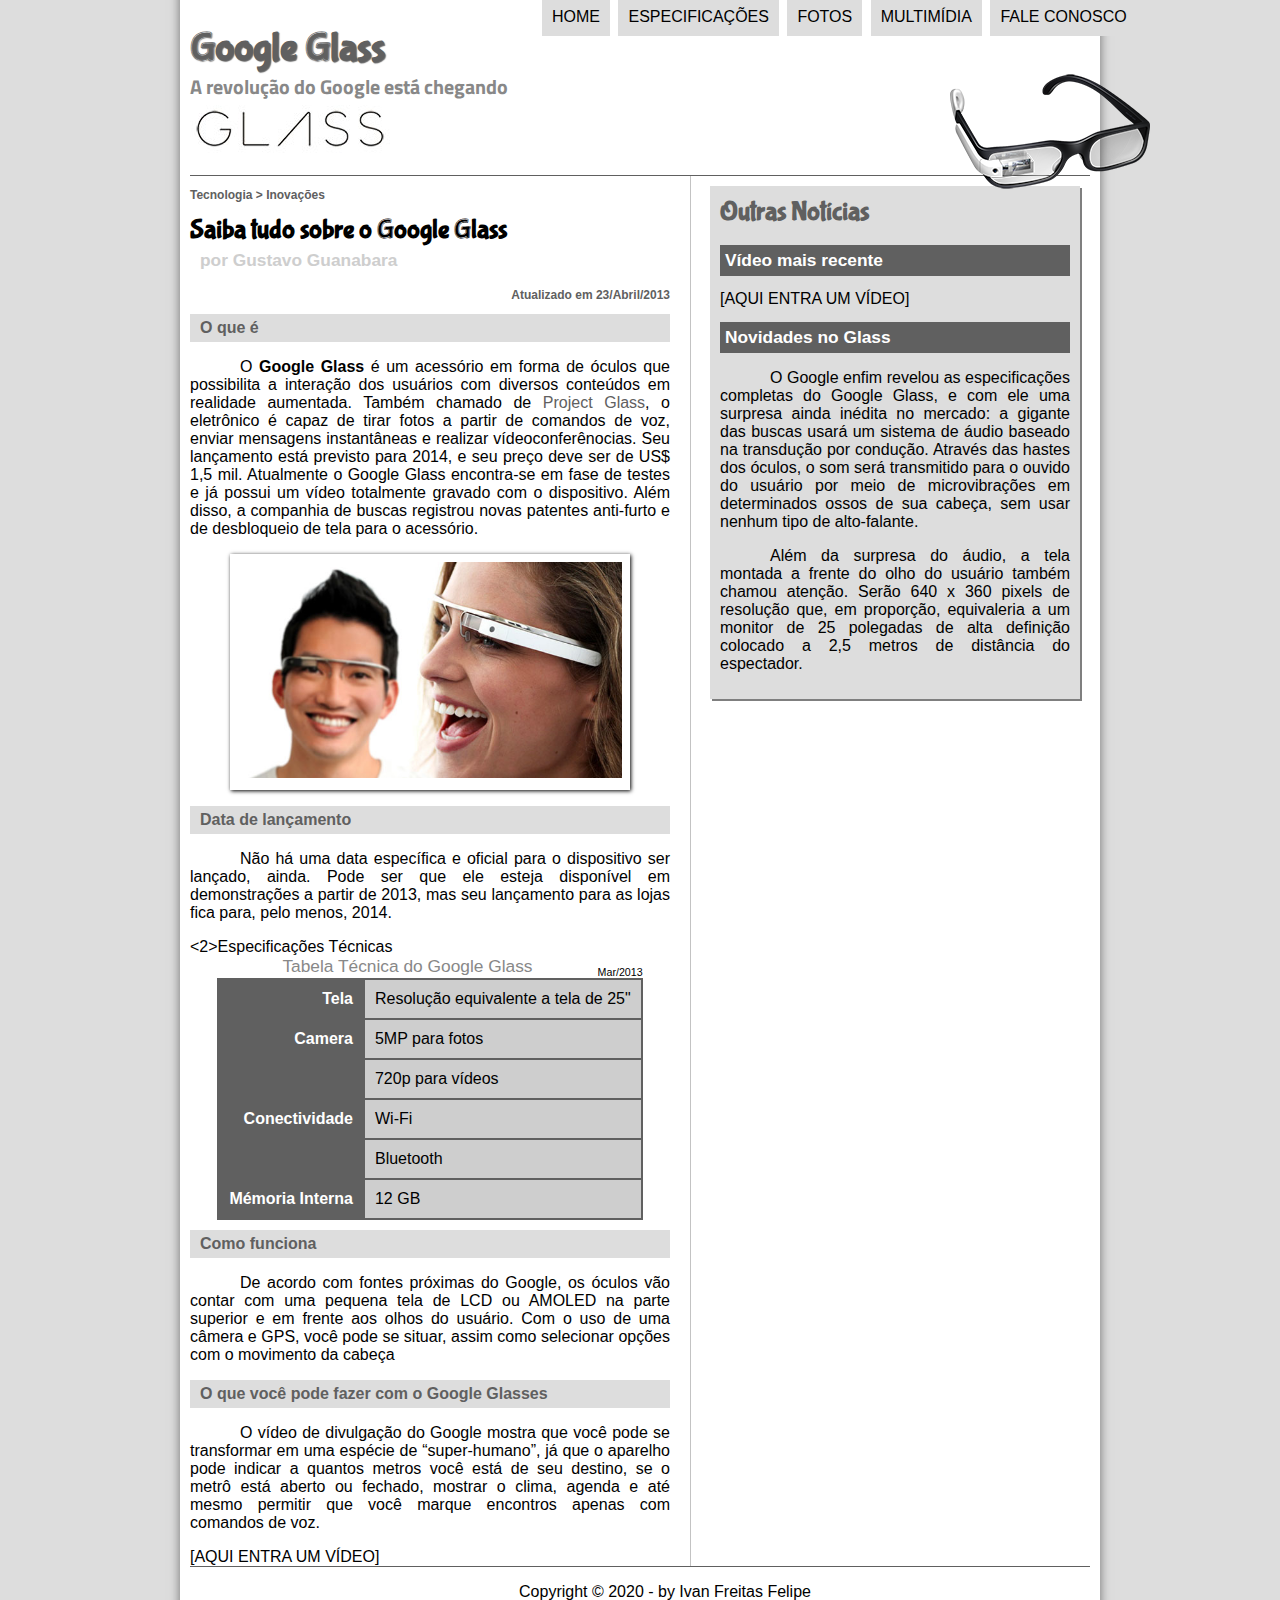
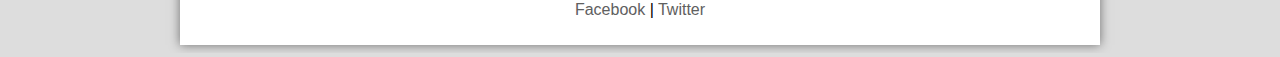
<file: Curso em Vídeo/index.html>
<!DOCTYPE html>
<html lang="pt-Br">
<head>
    <meta charset="UTF-8">
    <meta name="viewport" content="width=device-width, initial-scale=1.0">
    <title>Tudo sobre o Google Glass</title>
    <link rel="stylesheet" href="_css/estilo.css">
</head>
<body>
    <div id ="interface">
        <header id ="cabecalho">
            <hgroup>
                <h1>Google Glass</h1>
                <h2>A revolução do Google está chegando</h2>
            </hgroup>

            <img id="icone" src="_imagens/glass-oculos-preto-peq.png" alt="glass-oculos-preto-peq" srcset="">

            <nav id="menu">    
                <h1>Menu Principal</h1>
                <ul>
                    <li><a href="index.html">Home</a></li>
                    <li><a href="specs.html">Especificações</a></li>
                    <li><a href="fotos.html">Fotos</a></li>
                    <li><a href="multimidia.html">Multimídia</a></li>
                    <li><a href="fale-conosco.html">Fale conosco</a></li>
                </ul>
            </nav>
        </header>

        <section id="corpo">  <!--Inicio da SECTION Texto-->
            <article id="principal">  <!-- Inicio de um Artigo-->
                <header id="cabecalho-artigo">
                    <hgroup>
                        <h3>Tecnologia > Inovações</h3>
                        <h1>Saiba tudo sobre o Google Glass</h1>
                        <h2>por Gustavo Guanabara</h2>
                        <h3 class="direita"> Atualizado em 23/Abril/2013</h3>
                    </hgroup>
                </header>
                            
                <h2>O que é</h2>
                <p>
                    O <strong>Google Glass</strong> é um acessório em forma de óculos que possibilita a interação dos usuários com diversos conteúdos em realidade aumentada. Também chamado de <a href ="https://www.google.com/glass/" target="_blank">Project Glass</a>, o eletrônico é capaz de tirar fotos a partir de comandos de voz, enviar mensagens instantâneas e realizar vídeo&shy;con&shy;ferêno&shy;cias. Seu lançamento está previsto para 2014, e seu preço deve ser de US$ 1,5 mil. Atualmente o Google Glass encontra-se em fase de testes e já possui um vídeo totalmente gravado com o dispositivo. Além disso, a companhia de buscas registrou novas patentes anti-furto e de desbloqueio de tela para o acessório.
                </p>
        
                <figure class="foto-legenda">
                    <img src="_imagens/glass-quadro-homem-mulher.jpg" alt="glass-quadro-homem-mulher" srcset="">
                    <figcaption>
                        <h3>Google Glass</h3>
                        <p>Uma nova maneira de ver o mundo.</p>
                    </figcaption>
                </figure>
        
                <h2>Data de lançamento</h2>
                <p>
                    Não há uma data específica e oficial para o dispositivo ser lançado, ainda. Pode ser que ele esteja disponível em demonstrações a partir de 2013, mas seu lançamento para as lojas fica para, pelo menos, 2014.
                </p>
        
                <2>Especificações Técnicas</h2>
                <table id="tabelaspc">
                <caption>Tabela Técnica do Google Glass <span>Mar/2013</span></caption>
                
                <tr><td class="ce">Tela</td> <td class="cd">Resolução equivalente a tela de 25"</td></tr>
                <tr><td rowspan="2" class="ce">Camera</td> <td class="cd">5MP para fotos </td></tr>
                <tr><td class="cd">720p para vídeos</td></tr>
                <tr><td rowspan="2" class="ce">Conectividade</td> <td  class="cd">Wi-Fi</td></tr>
                <tr><td class="cd">Bluetooth</td></tr>
                <tr><td class="ce">Mémoria Interna</td> <td class="cd">12 GB</td></tr>
            </table>
                <h2>Como funciona</h2>
                <p>
                    De acordo com fontes próximas do Google, os óculos vão contar com uma pequena tela de LCD ou AMOLED na parte superior e em frente aos olhos do usuário. Com o uso de uma câmera e GPS, você pode se situar, assim como selecionar opções com o movimento da cabeça
                </p>
        
                <h2>O que você pode fazer com o Google Glasses</h2>
                <p>
                    O vídeo de divulgação do Google mostra que você pode se transformar em uma espécie de “super-<wbr>humano”, já que o aparelho pode indicar a quantos metros você está de seu destino, se o metrô está aberto ou fechado, mostrar o clima, agenda e até mesmo permitir que você marque encontros apenas com comandos de voz.
                </p>
        
                [AQUI ENTRA UM VÍDEO]
        </article> <!-- Fim do Artigo -->
    
        </section> <!-- Fim da SECTION Texto -->
        <aside id="lateral"> <!-- Inicio da ASIDE Lateral-->
            <h1>Outras Notícias</h1>
            <h2>Vídeo mais recente</h2>

            [AQUI ENTRA UM VÍDEO]

            <h2>Novidades no Glass</h2>
            <p>
                O Google enfim revelou as especificações completas do Google Glass, e com ele uma surpresa ainda inédita no mercado: a gigante das buscas usará um sistema de áudio baseado na transdução por condução. Através das hastes dos óculos, o som será transmitido para o ouvido do usuário por meio de microvibrações em determinados ossos de sua cabeça, sem usar nenhum tipo de alto-falante.
            </p>

            <p>
                Além da surpresa do áudio, a tela montada a frente do olho do usuário também chamou atenção. Serão 640 x 360 pixels de resolução que, em proporção, equivaleria a um monitor de 25 polegadas de alta definição colocado a 2,5 metros de distância do espectador.
            </p>
        </aside> <!--Fim da ASIDE Lateral --> 

        <footer id="rodape"> <!-- Inicio do Rodapé -->
            <p>
                Copyright &copy; 2020 - by Ivan Freitas Felipe<br>
                <a href="https://facebook.com/ivan.freitas.391" target="_blank">Facebook</a> | <a href="https://twitter.com/ivanfrefel" target="_blank">Twitter</a>
            </p>
        </footer> <!-- Fim do Rodapé -->
    </div>
</body>
</html>
</file>
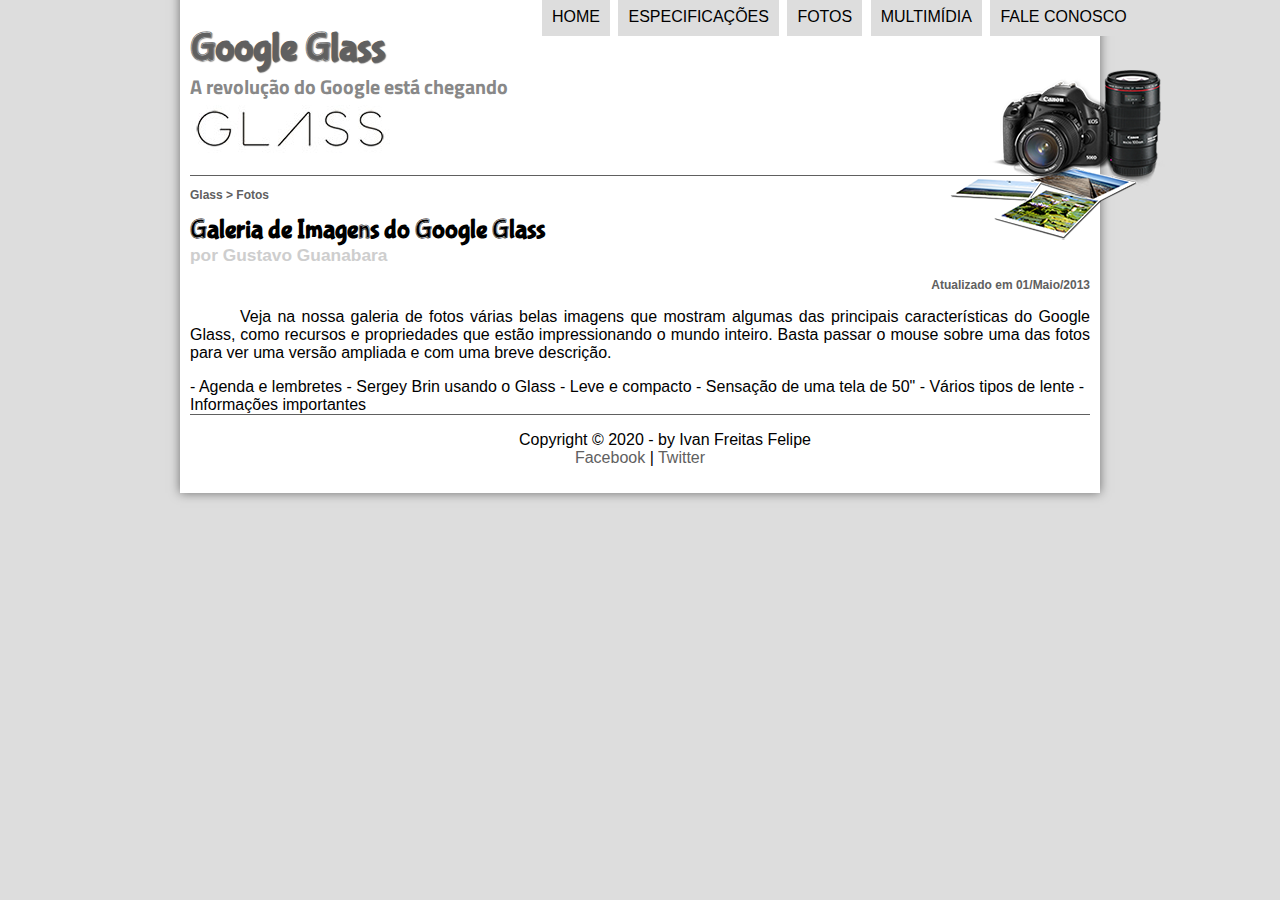
<file: Curso em Vídeo/fotos.html>
<!DOCTYPE html>
<html lang="pt-Br">
<head>
    <meta charset="UTF-8">
    <meta name="viewport" content="width=device-width, initial-scale=1.0">
    <title>Saida tudo sobre o Google Glass | Galeria</title>
    <link rel="stylesheet" href="_css/estilo.css">
</head>
<body>
    <div id="interface">
        <header id ="cabecalho">
        <hgroup>
            <h1>Google Glass</h1>
            <h2>A revolução do Google está chegando</h2>
        </hgroup>

        <img id="icone" src="_imagens/fotos.png" alt="glass-oculos-preto-peq" srcset="">

        <nav id="menu">    
            <h1>Menu Principal</h1>
            <ul>
                <li><a href="index.html">Home</a></li>
                <li><a href="specs.html">Especificações</a></li>
                <li><a href="fotos.html">Fotos</a></li>
                <li><a href="multimidia.html">Multimídia</a></li>
                <li><a href="fale-conosco.html">Fale conosco</a></li>
            </ul>
        </nav>
    </header>
    <hgroup id="cabecalho-artigo">
        <h3>Glass > Fotos</h3>
        <h1>Galeria de Imagens do Google Glass</h1>
        <h2>por Gustavo Guanabara</h2>
        <h3 class="direita">Atualizado em 01/Maio/2013</h3>
    </hgroup>

    <p>
        Veja na nossa galeria de fotos várias belas imagens que mostram algumas das principais características do Google Glass, como recursos e propriedades que estão impressionando o mundo inteiro. Basta passar o mouse sobre uma das fotos para ver uma versão ampliada e com uma breve descrição.
    </p>

- Agenda e lembretes
- Sergey Brin usando o Glass
- Leve e compacto
- Sensação de uma tela de 50"
- Vários tipos de lente
- Informações importantes

<footer id="rodape"> <!-- Inicio do Rodapé -->
    <p>
        Copyright &copy; 2020 - by Ivan Freitas Felipe<br>
        <a href="https://facebook.com/ivan.freitas.391" target="_blank">Facebook</a> | <a href="https://twitter.com/ivanfrefel" target="_blank">Twitter</a>
    </p>
</footer> <!-- Fim do Rodapé -->
    </div>    
</body>
</html>
</file>
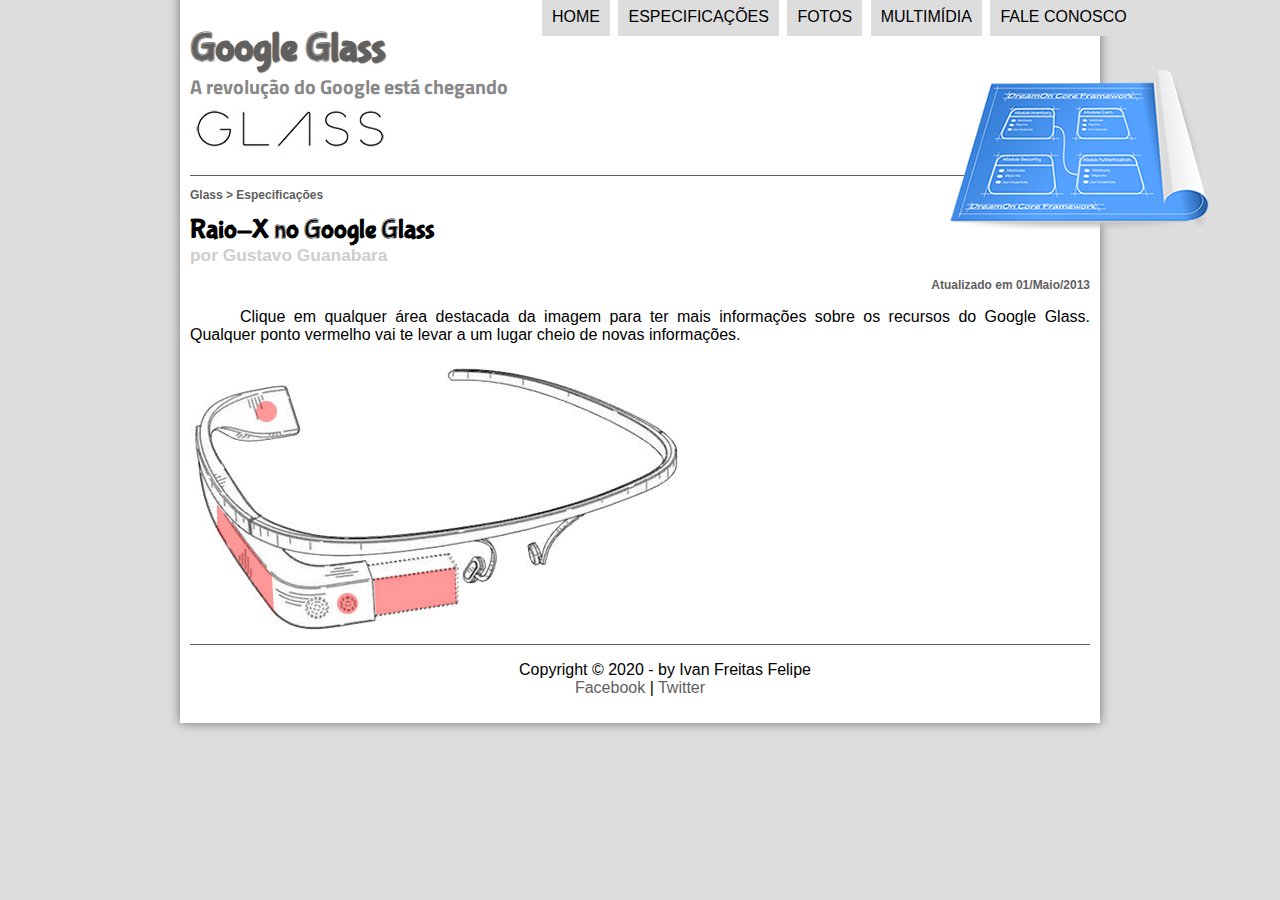
<file: Curso em Vídeo/specs.html>
<!DOCTYPE html>
<html lang="pt-Br">
<head>
    <meta charset="UTF-8">
    <meta name="viewport" content="width=device-width, initial-scale=1.0">
    <title>Saiba tudo sobre o Google Glass | Especificações</title>
    <link rel="stylesheet" href="_css/estilo.css">
</head>
<body>
    <div id="interface">
        <header id ="cabecalho">
        <hgroup>
            <h1>Google Glass</h1>
            <h2>A revolução do Google está chegando</h2>
        </hgroup>

        <img id="icone" src="_imagens/especificacoes.png" alt="glass-oculos-preto-peq" srcset="">

        <nav id="menu">    
            <h1>Menu Principal</h1>
            <ul>
                <li><a href="index.html">Home</a></li>
                <li><a href="specs.html">Especificações</a></li>
                <li><a href="fotos.html">Fotos</a></li>
                <li><a href="multimidia.html">Multimídia</a></li>
                <li><a href="fale-conosco.html">Fale conosco</a></li>
            </ul>
        </nav>
    </header>
    <hgroup id="cabecalho-artigo">
        <h3>Glass > Especificações</h3>
        <h1>Raio-X no Google Glass</h1>
        <h2>por Gustavo Guanabara</h2>
        <h3 class="direita">Atualizado em 01/Maio/2013</h3>
    </hgroup>

    <p>
        Clique em qualquer área destacada da imagem para ter mais informações sobre os recursos do Google Glass. Qualquer ponto vermelho vai te levar a um lugar cheio de novas informações.
    </p>


    <img src="_imagens/glass-esquema-marcado.jpg" alt="Google Glass" srcset="">

    <footer id="rodape"> <!-- Inicio do Rodapé -->
        <p>
            Copyright &copy; 2020 - by Ivan Freitas Felipe<br>
            <a href="https://facebook.com/ivan.freitas.391" target="_blank">Facebook</a> | <a href="https://twitter.com/ivanfrefel" target="_blank">Twitter</a>
        </p>
    </footer> <!-- Fim do Rodapé -->
    </div>
</body>
</html>
</file>
<file: Curso em Vídeo/_css/estilo.css>
@charset "utf-8";
@import url('https://fonts.googleapis.com/css2?family=Titillium+Web&display=swap');
@font-face{
    font-family: 'FonteLogo';
    src: url("../_fonts/bubblegum-sans-regular.otf")
}

body{
    background-color: #ddd;
    color: #000000;
    font-family: Arial, Helvetica, sans-serif;
}
/* Cabeçalho*/
#interface{
    width: 900px;
    background-color: #fff;
    margin: -20px auto 0px auto;
    padding: 10px;
    box-shadow: 0px 0px 10px rgba(0,0,0,0.5);
}
p{
    text-align: justify;
    text-indent: 50px;
}
a{
    color: #606060;
    text-decoration: none;
}
a:hover{
    text-decoration: underline;
}
#icone{
    position: absolute;
    left: 950px;
    top: 70px;
}
#cabecalho{
    border-bottom: 1px #606060 solid;
    height: 150px;
    background: url("../_imagens/glass-logo-peq.jpg") no-repeat 0px 80px;
}
#cabecalho h1{
    font-family: 'FonteLogo',Arial, Helvetica, sans-serif;
    font-size: 30pt;
    color : #606060;
    text-shadow: 1px 1px 1px rgba(0,0,0,0.6);
    padding: 0px;
    margin-bottom: 0px;
}
#cabecalho h2{
    font-family: 'Titillium Web', sans-serif;
    font-size: 15pt;
    color: #888;
    padding: 0px;
    margin-top: 0px;
}

/* Formatação de imagem com legendas*/
.foto-legenda {
    position: relative;
    border: 8px solid #ffffff;
    box-shadow: 1px 1px 4px #000000;
}
.foto-legenda  img {
    width: 100%;
    height: 100%;
}
.foto-legenda figcaption{
    opacity: 0;
    position: absolute;
    top: 0px;
    background-color: rgba(0,0,0,0.5);
    color : #fff;
    width: 100%;
    height: 100%;
    padding: 10px;
    box-sizing: border-box;
    transition: opacity 1s;
}
.foto-legenda:hover figcaption{
    opacity: 1;
}
/* Formatação do Menu*/
#menu{
    display: block;
}
#menu ul{
    list-style: none;
    text-transform: uppercase; /* Deixa as letrs em maiuculas*/
    position: absolute;
    top: -20px;
    left: 500px;
}
#menu li{
    display: inline-block;
    background-color: #ddd;
    padding: 10px;
    margin: 2px;
    transition: background-color 1s;
}
#menu li:hover{ /* Efeito quando passa o mouse*/
    background-color: #606060;
}
#menu h1{
    display: none;
}
#menu a{
    color: #000;
    text-decoration: none;
}
#menu a:hover{
    color: #fff;
    text-decoration: underline;
}
/* Fomatação do Corpo*/
section#corpo{
    display: block;
    width: 480px;
    float: left;
    border-right: 1px solid #60606060;
    padding-right: 20px;
}
#principal h2{
    font-size: 12pt;
    color: #606060;
    background-color: #ddd;
    padding: 5px 0px 5px 10px;
    margin: 10px 0px;
}
#cabecalho-artigo h1{
    font-family: 'FonteLogo', sans-serif;   
    font-size: 20pt;
    margin-bottom: 0px;
    margin-top: 0px;
}
#cabecalho-artigo h2{
    font-size: 13pt;
    color: #cecece;
    background-color: #fff;
    margin: 0px;
}
#cabecalho-artigo h3{
    font-size: 12px;
    color: #606060;
}
.direita{
    text-align: right;
 }
 #tabelaspc{
    border: 1px solid #606060;
    border-spacing: 0px;
    margin-left: auto;
    margin-right: auto;
 }
 #tabelaspc td{
    border: 1px solid #606060;
    padding: 10px;
    text-align: center;
    vertical-align: middle;
 }
 #tabelaspc td.ce{
     color: #fff;
     background-color: #606060;
     vertical-align: top;
     font-weight:bold;
     text-align: right;
 }
 #tabelaspc td.cd{
     color: #000;
     background-color: #cecece;
     text-align: left;
 }
 #tabelaspc caption{
    color: #888;
    font-size: 13pt;
    font-weight: blodeer;
 }
 #tabelaspc caption span{
    display: block;
    float: right;
    color: #000;
    font-size: 8pt;
    margin-top: 10px;
 }
aside#lateral{
    display: block;
    width: 350px;
    float: right;
    background-color: #ddd;
    padding: 10px;
    margin: 10px;
    box-shadow: 2px 2px rgba(0,0,0,0.5);
}
aside#lateral h1{
    font-family: 'fonteLogo', sans-serif;
    font-size: 20pt;
    color: #606060;
    margin-top: 0px;
}
aside#lateral h2{
    font-size: 13pt;
    background-color: #606060;
    color: #fff;
    padding: 5px;
}
footer#rodape{
    border-top: 1px solid #606060;
    clear: both;
}
#rodape p{
    text-align: center;
}
</file>
